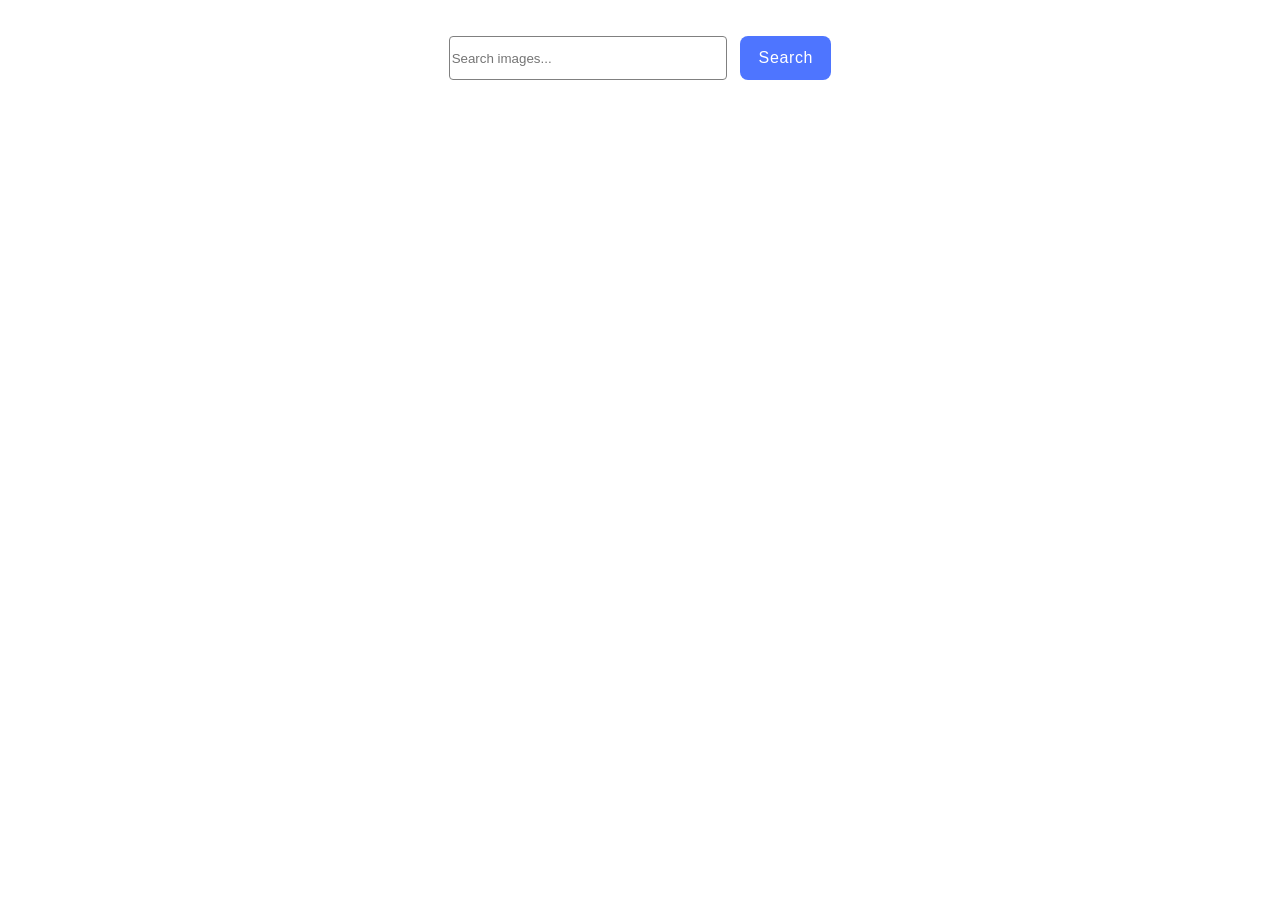
<file: src/index.html>
<!DOCTYPE html>
<html lang="en">
  <head>
    <meta charset="UTF-8" />
    <link rel="icon" type="image/svg+xml" href="/favicon.svg" />
    <meta name="viewport" content="width=device-width, initial-scale=1.0" />
    <title>Vanilla App Template</title>
    <link rel="stylesheet" href="./css/styles.css" />
  </head>
  <body>
    <form class="form">
      <label>
        <input
          type="text"
          name="search-text"
          placeholder="Search images..."
          required
        />
      </label>
      <button type="submit">Search</button>
    </form>
    <span class="loader hidden"></span>
    <ul class="gallery"></ul>

    <script type="module" src="./main.js"></script>
  </body>
</html>
</file>
<file: src/css/styles.css>
/**
  |============================
  | include css partials with
  | default @import url()
  |============================
*/
/* Common styles */
@import url('./reset.css');
@import url('./base.css');

.form {
  margin: auto;
  margin-top: 36px;
  margin-bottom: 32px;
}
input[name='search-text'] {
  width: 272px;
  height: 40px;

  border-radius: 4px;
  margin-right: 8px;
  border: 1px solid #808080;
}
label {
  font-weight: 400;
  font-size: 16px;
  line-height: 1.5;
  letter-spacing: 0.04em;
  color: #808080;
}

button {
  border-radius: 8px;
  padding: 8px 16px;
  width: 91px;
  height: 43.6px;
  border: none;
  background: #4e75ff;
  font-weight: 500;
  font-size: 16px;
  line-height: 1.5;
  letter-spacing: 0.04em;
  color: #fff;
  cursor: pointer;
}
button:hover {
  background: #6c8cff;
}

.gallery {
  display: flex;
  gap: 24px;
  max-width: 1442px;
  justify-content: center;
  flex-wrap: wrap;
  list-style-type: none;
  overflow: hidden;
}

.gallery-item {
  max-width: 360px;
}

.gallery-item img {
  display: block;
  border: 1px solid #808080;
  object-fit: cover;
  width: 360px;
  height: 200px;
}

.info {
  display: flex;

  justify-content: space-between;
  align-items: center;
  gap: 10px;
  background: #fff;
  text-align: center;
  padding: 8px;
  border: 1px solid #808080;
}
.loader {
  display: block;
  position: relative;
  height: 12px;
  width: 80%;
  border: 1px solid #fff;
  border-radius: 10px;
  overflow: hidden;
}
.loader:after {
  content: '';
  position: absolute;
  left: 0;
  top: 0;
  height: 100%;
  width: 0;
  background: #ff3d00;
  animation: 6s prog ease-in infinite;
}

@keyframes prog {
  to {
    width: 100%;
  }
}
.hidden {
  display: none;
}
</file>
